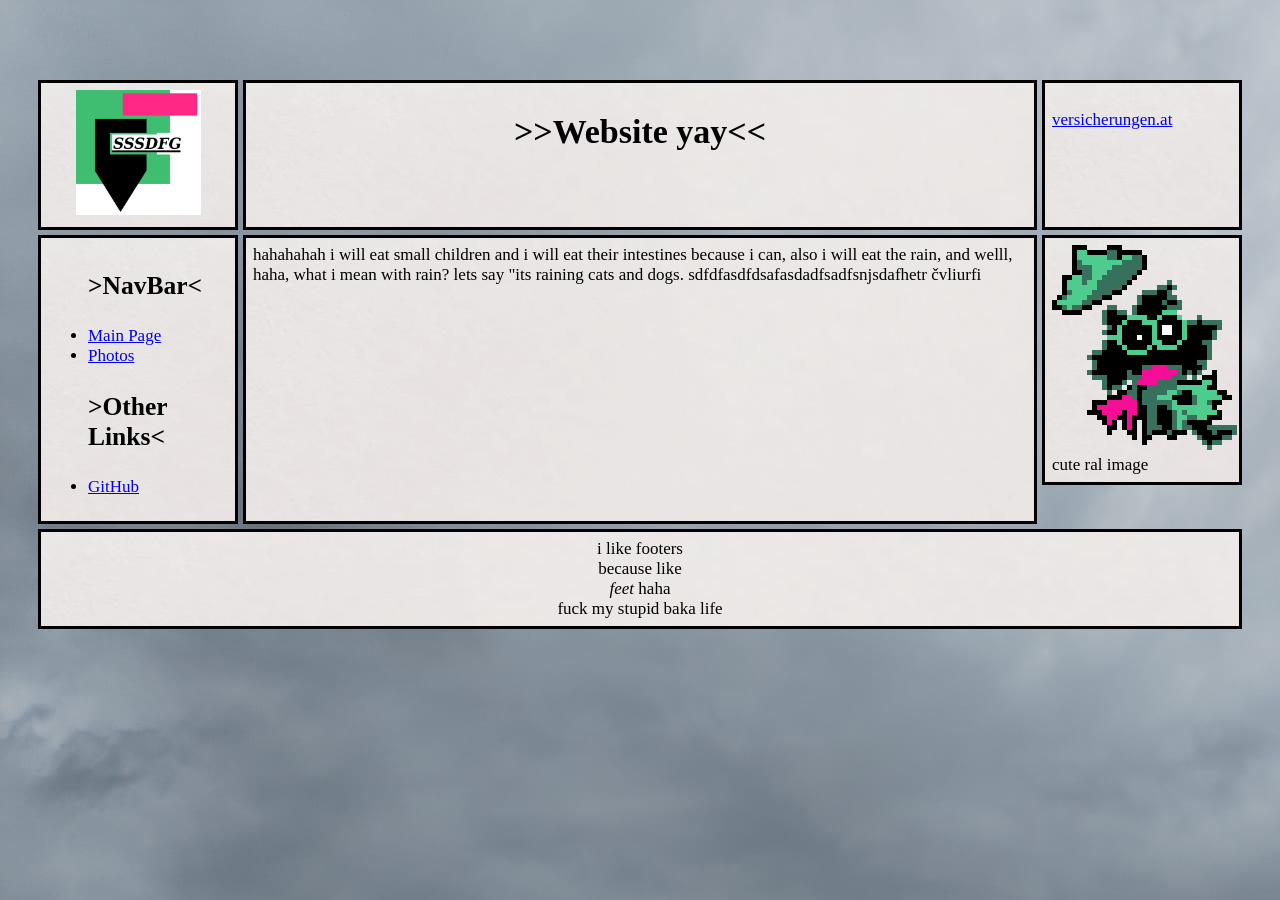
<file: index.html>
<!DOCTYPE html>
    <html lang="en">
        <head>
            <meta charset="UTF-8">
            <meta name="viewport" content="width=device-width, initial-scale=1.0">
            <title>websitegem</title>
            <link rel="shortcut icon" href="favicon.ico">
            <link rel="stylesheet" href="./style.css">
        </head>
        <body>
            <div class="box">
                <logo>
                    <img src="./images/logo.jpg" height="125" width=auto>
                </logo>
                <header>
                    <h1>>>Website yay<<</h1>
                </header>
                <timedate>
                <script type="text/javascript" src="https://www.free-counters.org/count/k3sm"></script>
                <br>
                <a href='https://www.versicherungen.at/'>versicherungen.at</a>
                <script type='text/javascript' src='https://www.whomania.com/ctr?id=0db4ee08f6d66e93ae124b41a3af898453d1baa8'></script>
                </timedate>
                <picture>
                    <img src="./images/ral_hat_shock.webp">
                    cute ral image
                </picture>
                <nav>
                    <ul>
                        <h2><p>>NavBar<</p></h2>
                            <li><a href= "./index.html">Main Page</a></li>
                            <li><a href= "./photos.html">Photos</a></li>
                        <h2><p>>Other Links<<p></h2>
                            <li><a href= "https://github.com/sloppysilp" target= "_blank">GitHub</a></li>
                    </ul>
                </nav>
                <main>
                    hahahahah i will eat small children and i will eat their intestines because i can, also i will eat the rain, and welll, haha, what i mean with rain? lets say "its raining cats and dogs.
                    sdfdfasdfdsafasdadfsadfsnjsdafhetr čvliurfi
                </main>
                <footer>
                    i like footers
                    <br>
                    because like
                    <br>
                    <i>feet</i> haha
                    <br>
                    fuck my stupid baka life
                </footer>
            </div>
        </body>
    </html>
</file>
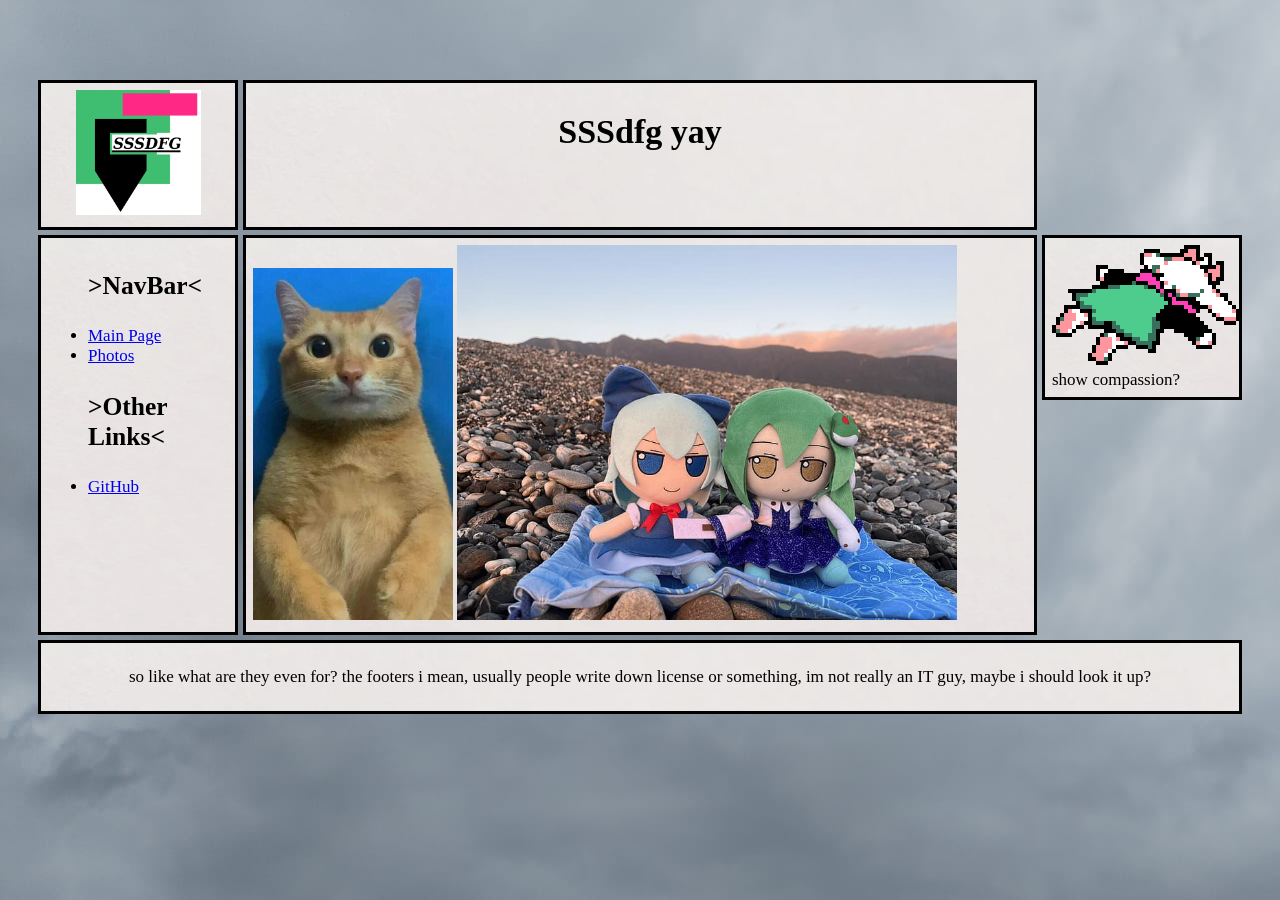
<file: photos.html>
<!DOCTYPE html>
    <html lang="en">
        <head>
            <meta charset="UTF-8">
            <meta name="viewport" content="width=device-width, initial-scale=1.0">
            <title>photogem</title>
            <link rel="shortcut icon" href="favicon.ico">
            <link rel="stylesheet" href="./style.css">
        </head>
        <body>
            <div class="box">
                <logo>
                    <img src="./images/logo.jpg" height="125" width=auto>
                </logo>
                <header>
                    <h1>SSSdfg yay</h1>
                </header>
                <picture>
                    <img src="./images/ral_splat.png">
                     show compassion?
                </picture>
                <nav>
                    <ul>
                        <h2><p>>NavBar<</p></h2>
                            <li><a href= "./index.html">Main Page</a></li>
                            <li><a href= "./photos.html">Photos</a></li>
                        <h2><p>>Other Links<<p></h2>
                            <li><a href= "https://github.com/sloppysilp" target= "_blank">GitHub</a></li>
                    </ul>
                </nav>
                <main>
                    <img src="./images/jon.webp" width="200" height=auto>
                    <img src="./touhou-cirno-stones-fumofumo-fumo-plushie-hd-wallpaper-preview-3861026789.jpg" width="500" height=auto>
                </main>
                <footer>
                <p>so like what are they even for? the footers i mean, usually people write down license or something, im not really an IT guy, maybe i should look it up?</p>
                </footer>
            </div>
        </body>
    </html>
</file>
<file: style.css>
body{
    background-color: aliceblue;
    background-image: url("./images/wallp.jpeg");
}
.box {
    max-width: 1250px;
    margin: 50px auto;
    display: grid;
    gap: 5px;
    grid-template-columns:200px auto 200px;
    padding: 30px;
footer, main, nav, picture, timedate, header, logo {
    background-image: url("./images/tex_wallp.jpeg");
    border: 3px solid black;
    color: auto; /*font colour*/
    font-size: 17px;

    padding: 7px;
}
logo{
    grid-row:1/2;
    grid-column:1/2;
    text-align: center;
}
header{
    grid-row:1/2;
    grid-column:2/3;
    text-align: center;

}
timedate {
    grid-row:1/2;
    grid-column:3/4;
}
picture {
    grid-row:2/3;
    grid-column:3/4;
    height:max-content;
}
nav {
    grid-row:2/3;
    grid-column:1/2;
}
main {
    grid-row:2/3;
    grid-column:2/3;
}
footer {
    grid-row:3/4;
    grid-column:1/4;
    text-align: center;
}
</file>
